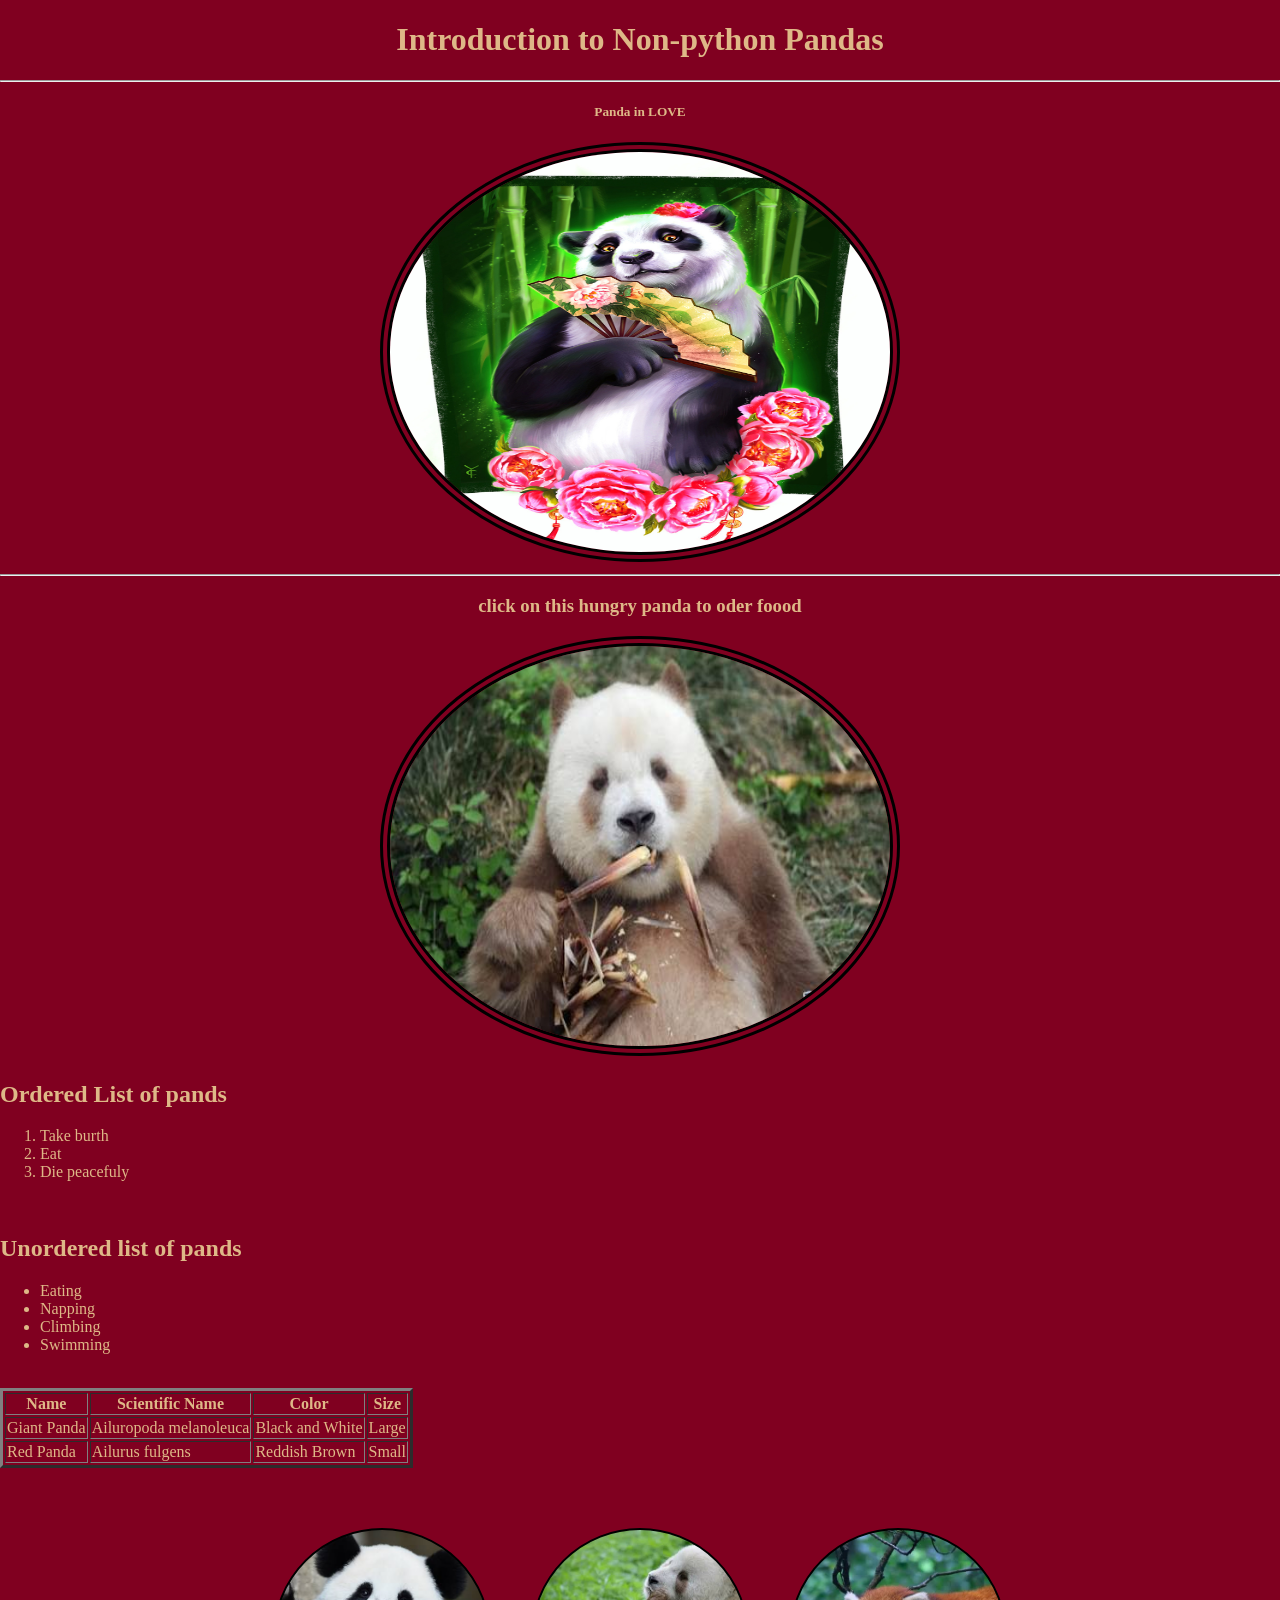
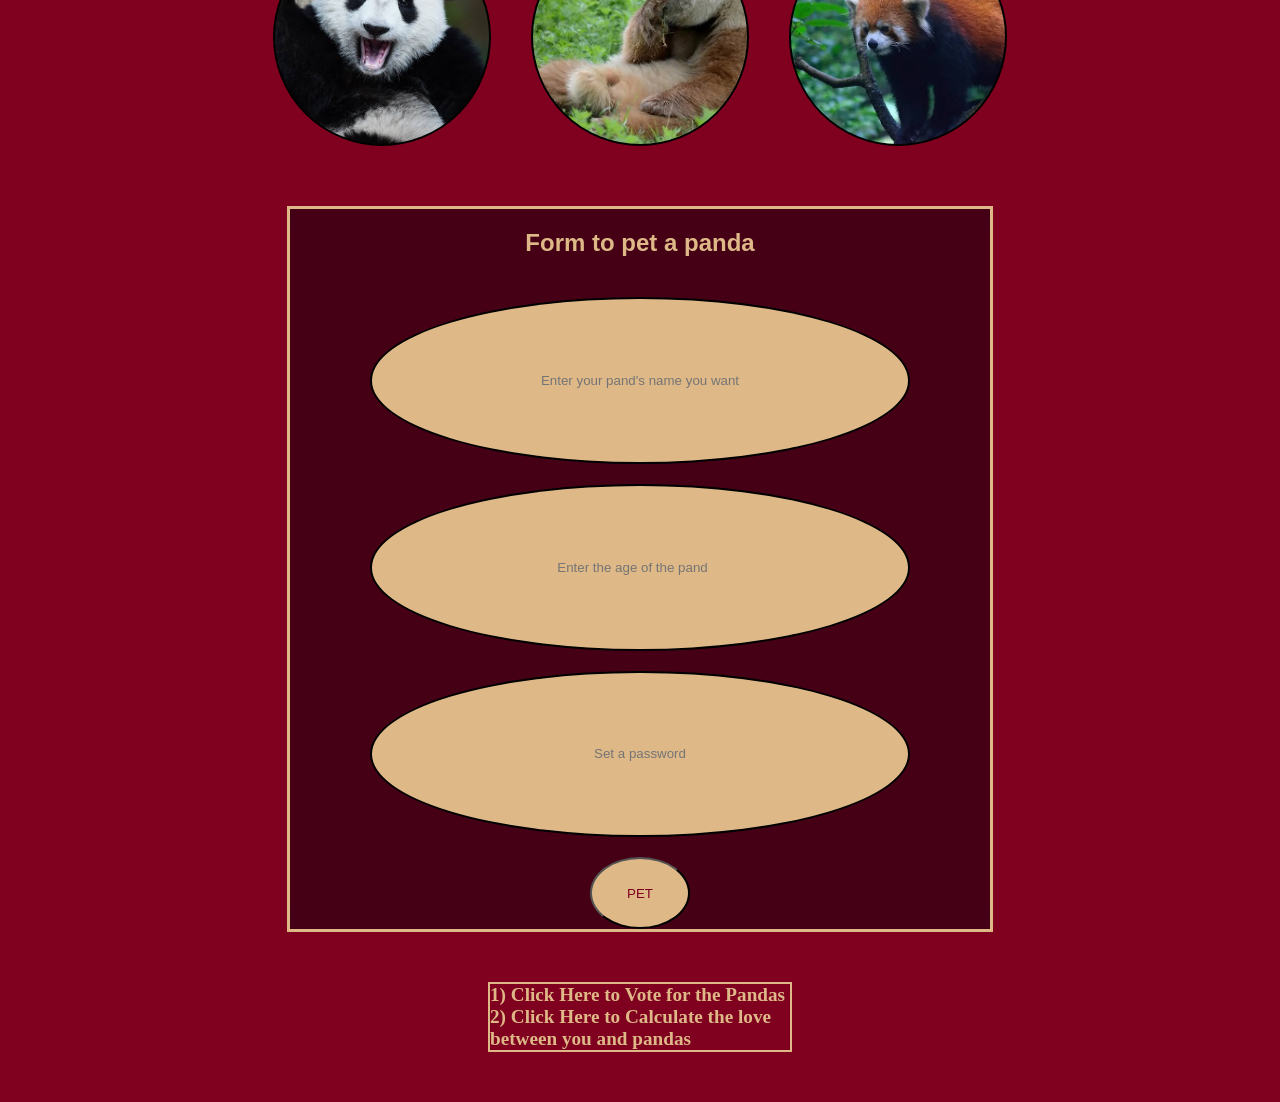
<file: index.html>
<!DOCTYPE html>
<html lang="en">
<head>
    <meta charset="UTF-8">
    <meta name="viewport" content="width=device-width, initial-scale=1.0">
    <title>Document</title>
    <link rel="stylesheet" href="style.css">
</head>
<body>


    <center><h1>Introduction to Non-python Pandas</h1></center>
    <hr>
    <center><h5>Panda in LOVE  </h5></center>
    <center><img src="panda.png" alt="Suraj in panda "></center>
    <hr>
    <center>
        <h3> click on this hungry  panda to oder foood </h3>
        <a href="https://www.zomato.com/"><img src="image copy 3.png" alt="suraj"></a>
        
    </center>
     <h2>Ordered List of pands </h2>
    <ol>
        <li>Take burth </li>
        <li>Eat </li>
        <li>Die peacefuly</li>
    </ol>
        <br>

    <h2>Unordered list of pands </h2>
    <ul>
        <li>Eating </li>
        <li>Napping </li>
        <li>Climbing</li>
        <li>Swimming</li>
    </ul>
    <br>
      <table border="3">
        <tr>
            <th>Name</th>
            <th>Scientific Name</th>
            <th>Color</th>
            <th>Size</th>
        </tr>

        <tr>
            <td>Giant Panda</td>
            <td>Ailuropoda melanoleuca</td>
            <td>Black and White</td>
            <td>Large</td>
        </tr>

        <tr>
            <td>Red Panda</td>
            <td>Ailurus fulgens</td>
            <td>Reddish Brown</td>
            <td>Small</td>
        </tr>
    </table>

    
    <div class="container">
        <div class="box" id="div1"></div>
        <div class="box" id="div2"></div>
        <div class="box" id="div3"></div>
    </div>

    <form style="margin: auto;">
        <h2>Form to pet a panda</h2>
        <input style="text-align: center;"  class="1" type="text" placeholder="Enter your pand's name you want">
        <input  style="text-align: center;" class="1" type="number" placeholder="Enter the age of the pand">
        <input  style="text-align: center;"  class="1" type="password" placeholder="Set a password">
        <button class="btn">PET</button>
    </form>

     <div id="link">
        <a  class="l1"  href="vote.html"><b> 1) Click Here to Vote for the Pandas</b></a><br>
        <a  class="l1"   " href="pandslove.html"><b>  2) Click Here to Calculate the love between you and pandas</b></a>
    </div>

    <script src="vote.js"></script>
        
</body>
</html>
</file>
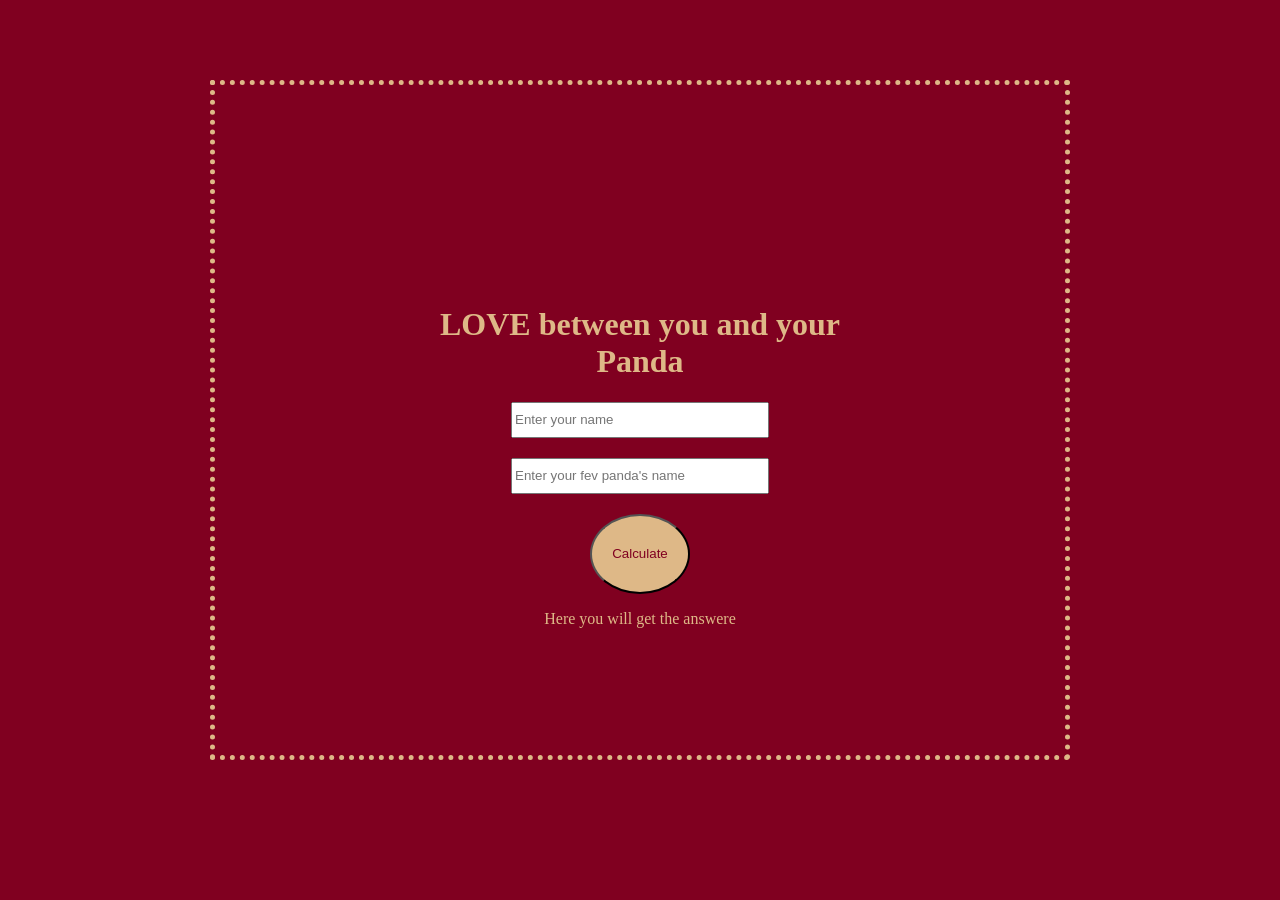
<file: pandslove.html>
<!DOCTYPE html>
<html lang="en">
<head>
    <meta charset="UTF-8">
    <meta name="viewport" content="width=device-width, initial-scale=1.0">
    <title>Document</title>
    <link rel="stylesheet" href="style.css">
</head>
<body>
    <div class="love">

    <h1> LOVE  between you and your Panda</h1>
        <input  style="width: 250px; height: 30px;"    type="text" id="name1" placeholder="Enter your name "> <br>
        <input   style="width: 250px; height: 30px; margin: 20px;"  type="text" id="name2" placeholder="Enter your fev panda's name "><br>

        <button class ="btn" onclick="cal()">Calculate</button>
        <p id="res">Here you will get the answere</p>
        <script src="vote.js"></script>
    </div>
</body>
</html>
</file>
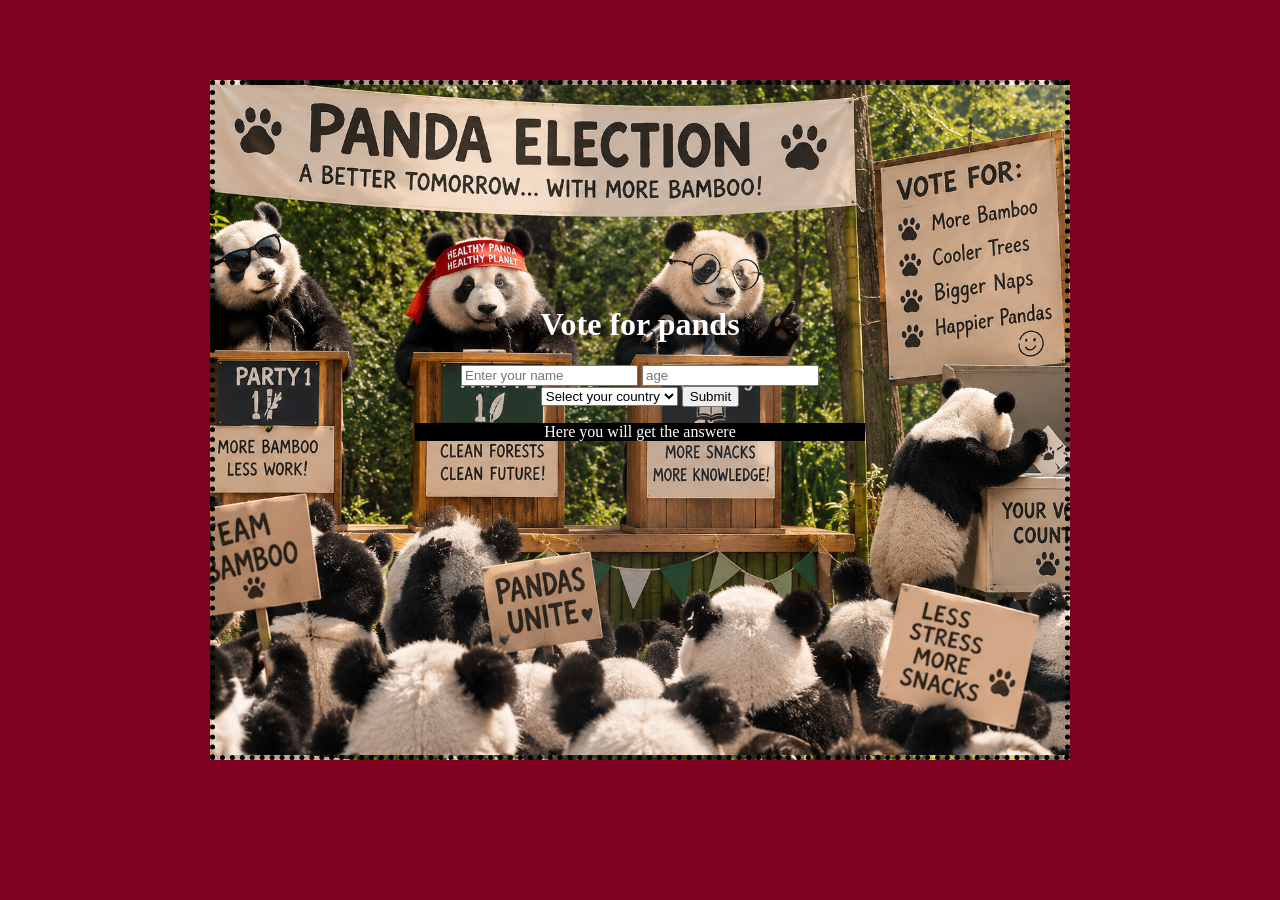
<file: vote.html>
<!DOCTYPE html>
<html lang="en">
<head>
    <meta charset="UTF-8">
    <meta name="viewport" content="width=device-width, initial-scale=1.0">
    <title>Document</title>
    <link rel="stylesheet" href="style.css">
</head>
<body>
    <div class="vote">
        <h1 style="color: white;" >Vote for pands </h1>
        <input type="text" placeholder="Enter your name" id="name">
        <input type="number" placeholder="age" id="age">
        
        <select id="panda" name="panda">
            <option value="pl">Panda land </option>
            <option value="other">Other </option>
            <option selected value="other">Select your country  </option>
        </select>
        <button onclick="vote()">Submit</button>
        
        <p  style="color: white; background-color: black;" id="ans">Here you will get the answere</p>
    </div>
    <script src="vote.js"></script>
</body>
</html>
</file>
<file: style.css>
img{
    border: 2px solid black;
    height: 400px;
    width: 500px;
    margin: auto;
    border-radius: 50%;
    border: 10px double black;

}
body{
    background-color: rgb(128, 0,32);
    margin: 0px;
}
h3,h5,h1,li,ol,h2,table,p{
    color: burlywood;
}
div[class="box"]{
    height: 200px;
    width: 200px;
    border: 2px solid black;
    border-radius: 50%;
    margin: 10px ;
    padding: 7px;

}
#div1{
    background-image: url(image.png);
    background-size: cover;
    background-position: center;
}
#div2{
    background-image: url(image\ copy\ 2.png);
    background-size: cover;
    background-position: center;
}
#div3{
    background-image: url(image\ copy.png);
    background-size: cover;
    background-position: center;

}
#div1:hover{
    background-color: antiquewhite;
    box-shadow: 1px 0 25px;
}
#div2:hover{
    background-color: antiquewhite;
    box-shadow: 1px 0 25px;
}
#div3:hover{
    background-color: antiquewhite;
    box-shadow: 1px 0 25px;
}
form{
    border: 3px solid burlywood;
    width: 700px;
    height: 80vh;
    display: flex;
    flex-direction: column;
    justify-content: center;
    align-items: center;
    gap: 20px;
    background-color: rgba(10, 0,12,.5);
    backdrop-filter: blur(10px);
    font-family: 'Lucida Sans', 'Lucida Sans Regular', 'Lucida Grande', 'Lucida Sans Unicode', Geneva, Verdana, sans-serif;
}
input[class="1"]{
    width: 76%;
    height: 25%;
    border-radius: 50%;
    border: 2px solid black;
    background-color: burlywood;
}
a{
    text-decoration: none;
    font-size: larger;
    color: burlywood;
}
#link{
    width: 300px;
    height: 300px;
    margin: 200px auto;
    border: 2px solid burlywood;
    justify-content: center;
    align-items: center;
}
div[class="love"]{
    margin: 80px auto;
    text-align: center;
    padding: 200px;
    border: 5px dotted burlywood;
    height: 30vh;
    width: 50vh;
}
.btn{
    background-color: burlywood;
    width: 100px;
    height: 80px;
    border-radius: 50%;
    color: rgb(128, 0,32);
    border-radius: 2px solid black;
    
}
.btn:hover{
    background-color: rgb(128, 0,32);
    width: 100px;
    height: 80px;
    border-radius: 50%;
    color: burlywood;
    border-radius: 2px solid black;
}
.container {
    display: flex;
    gap: 20px;
    margin: 50px;
    justify-content: center;
    align-items: center;
}
#link{
    
    gap: 20px;
    margin: 50px auto;
    height: auto;
    
}
a:hover{
    color: blue;
}
div[class="vote"]{
    margin: 80px auto;
    text-align: center;
    padding: 200px;
    border: 5px dotted black;
    height: 30vh;
    width: 50vh;
    background-image: url(voting.png);
    background-size: cover;
    background-position: center;
}
</file>
